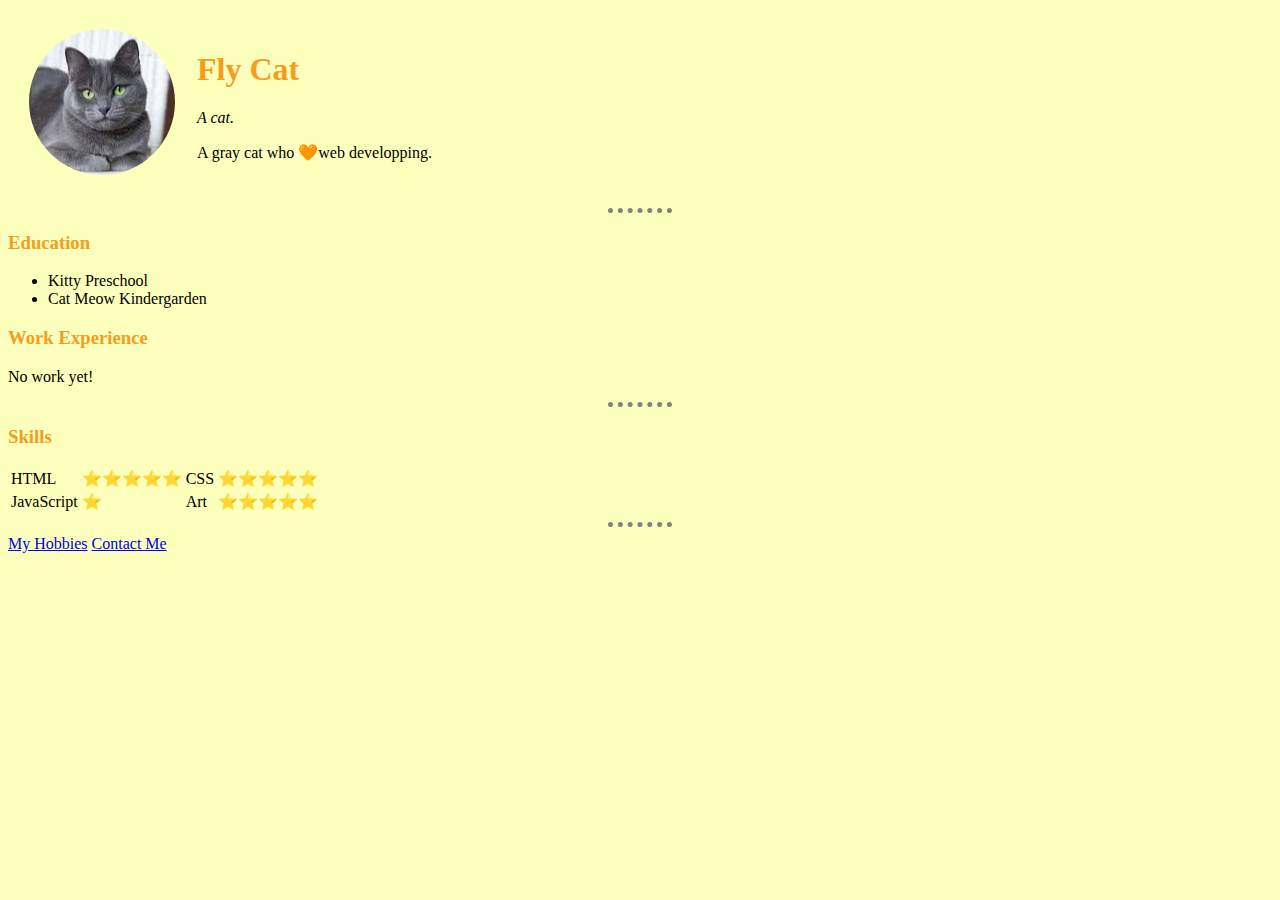
<file: personal-site/index.html>
<!DOCTYPE html>
<html>

<head>
  <meta charset="UTF-8">
  <title>🧡 Fly's Personal Site</title>
  <link rel="stylesheet" href="css/style.css">
</head>

<body>
  <table cellspacing="20">
    <tr>
      <td><img src="images/fly.png" alt="fly profile picture"></td>
      <td>
        <h1>Fly Cat</h1>
        <p><em>A cat.</em></p>
        <p>A gray cat who 🧡web developping.</p>
      </td>
    </tr>
  </table>
  <hr>
  <h3>Education</h3>
  <ul>
    <li>Kitty Preschool</li>
    <li>Cat Meow Kindergarden</li>
  </ul>
  <h3>Work Experience</h3>
  <p>No work yet!</p>
  <hr>
  <h3>Skills</h3>
  <table>
    <tr>
      <td>HTML</td>
      <td>⭐️⭐️⭐️⭐️⭐️</td>
      <td>CSS</td>
      <td>⭐️⭐️⭐️⭐️⭐️</td>
    </tr>
    <tr>
      <td>JavaScript</td>
      <td>⭐️</td>
      <td>Art</td>
      <td>⭐️⭐️⭐️⭐️⭐️</td>
    </tr>
  </table>
  <hr>
  <a href="hobbies.html">My Hobbies</a>
  <a href="contactme.html">Contact Me</a>
</body>

</html>
</file>
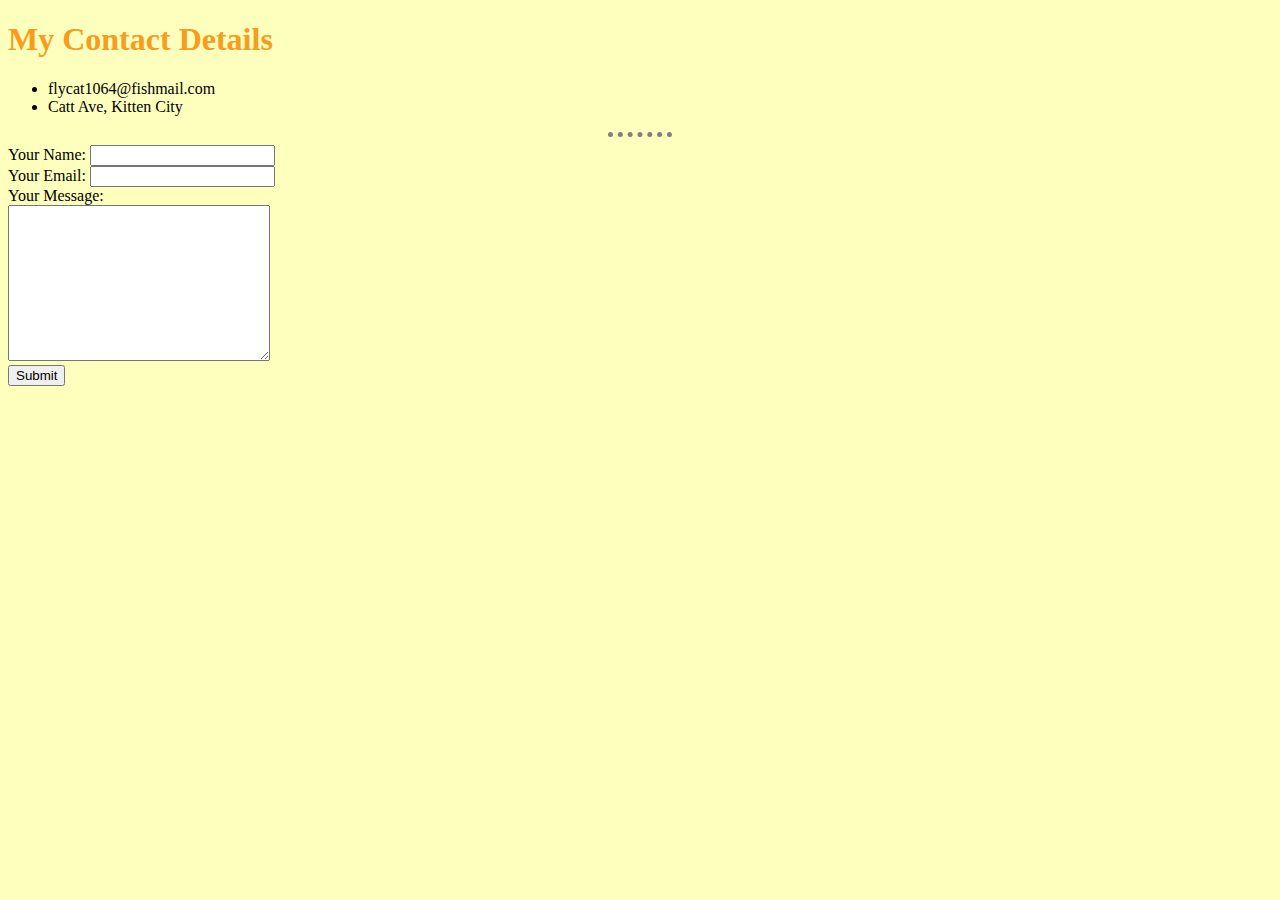
<file: personal-site/contactme.html>
<!DOCTYPE html>
<html>

<head>
  <meta charset="UTF-8">
  <title>Contact Me</title>
  <link rel="stylesheet" href="css/style.css">
</head>

<body>
  <h1>My Contact Details</h1>
  <ul>
    <li>flycat1064@fishmail.com</li>
    <li>Catt Ave, Kitten City</li>
  </ul>
  <hr>
  <form action="mailto:realbobo1207@gmail.com" method="post" enctype="text/plain">
    <label>Your Name:</label>
    <input type="text" name="name" value=""><br>
    <label>Your Email:</label>
    <input type="email" name="email" value=""><br>
    <label>Your Message:</label><br>
    <textarea name="message" rows="10" cols="30"></textarea><br>
    <input type="submit" name=""><br>
  </form>
</body>

</html>
</file>
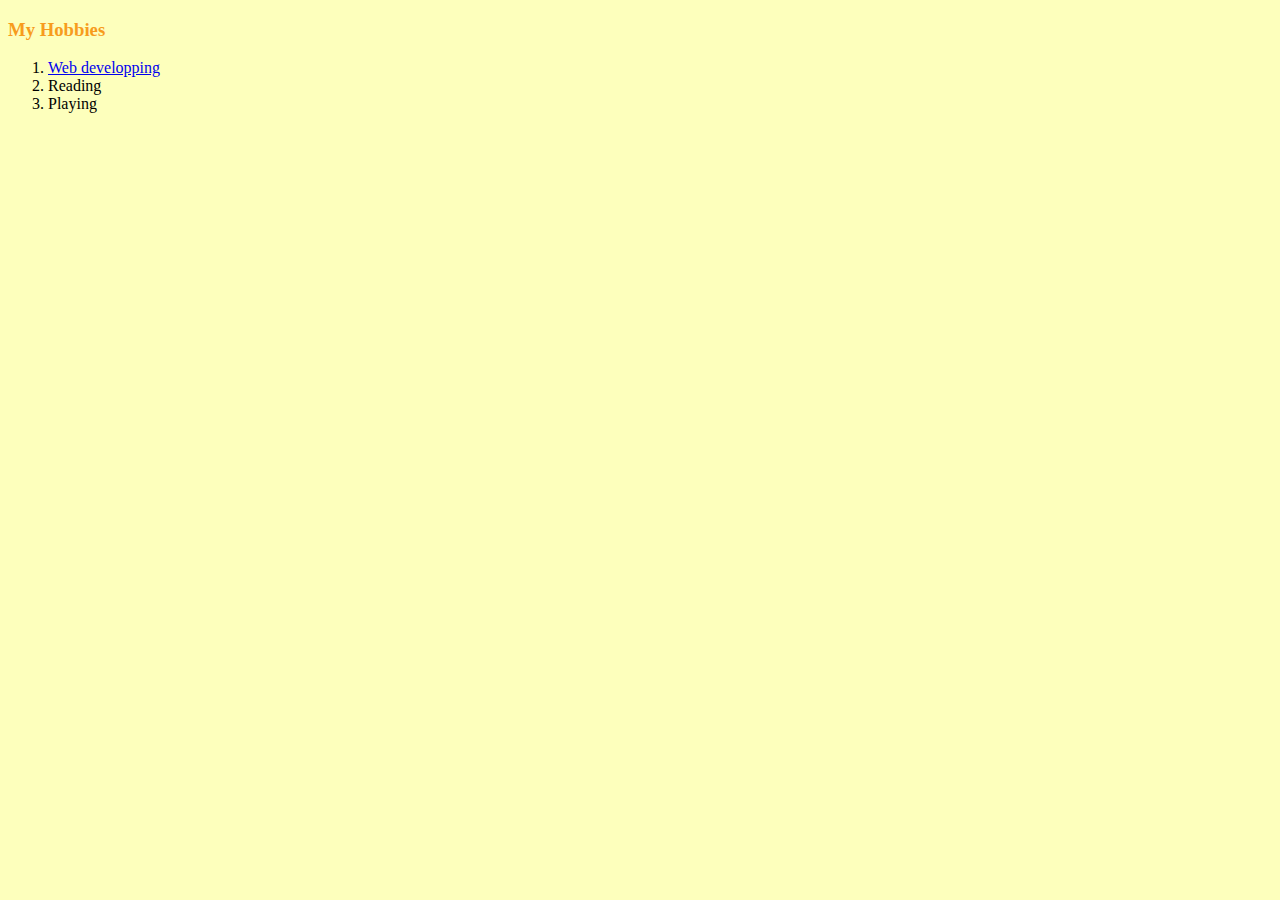
<file: personal-site/hobbies.html>
<!DOCTYPE html>
<html>

<head>
  <meta charset="UTF-8">
  <title>My Hobbies</title>
  <link rel="stylesheet" href="css/style.css">
</head>

<body>
  <h3>My Hobbies</h3>
  <ol>
    <li><a href="https://repl.it/@kutecat">Web developping</a></li>
    <li>Reading</li>
    <li>Playing</li>
  </ol>
</body>

</html>
</file>
<file: personal-site/css/style.css>
body {
  background-color: #fdffbc;
}

hr {
  border-style: none;
  border-top-style: dotted;
  border-color: gray;
  border-width: 5px;
  width: 5%;
}

h1 {
  color: #f79c1d;
}

h3 {
  color: #f79c1d;
}
</file>
